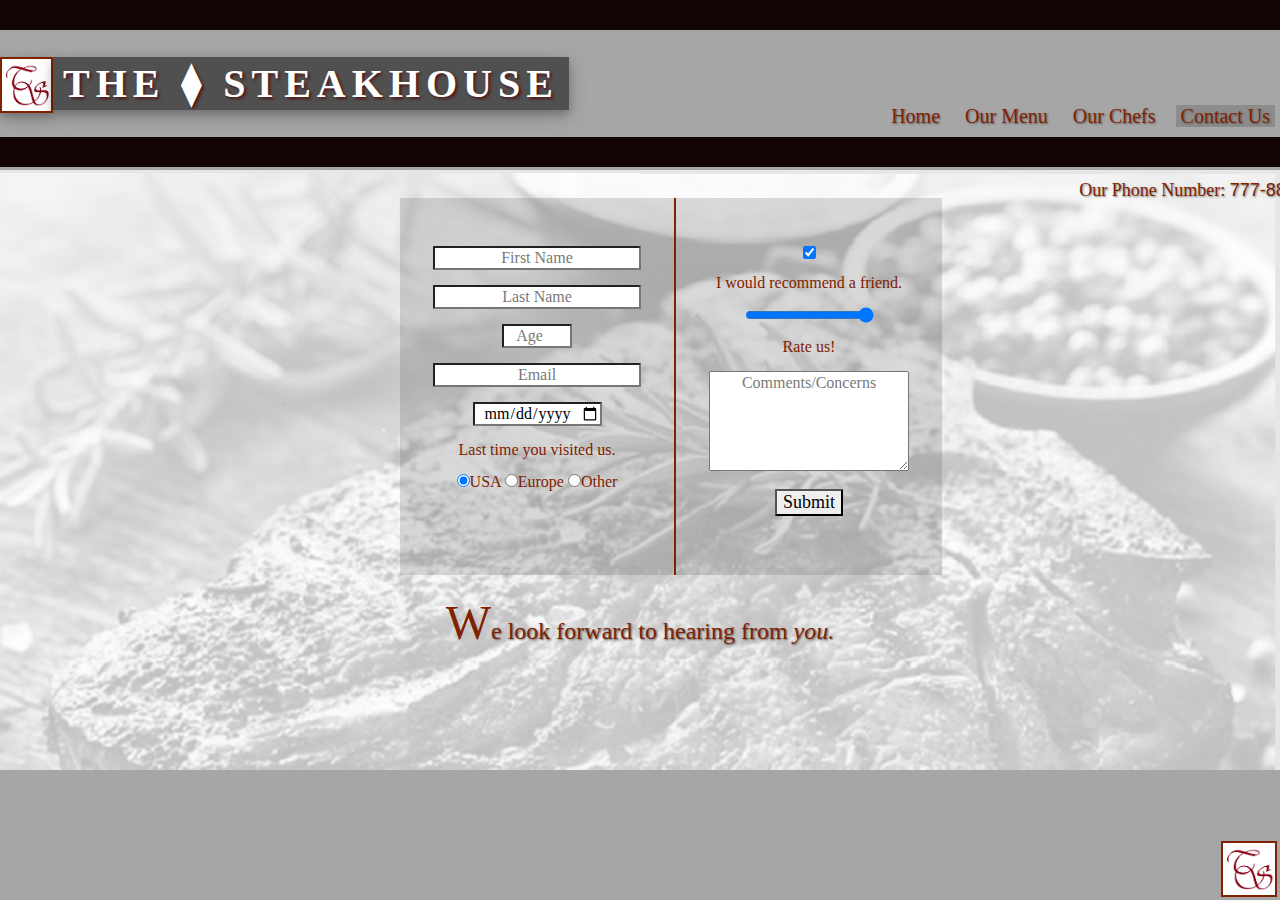
<file: contact_info.html>
<!DOCTYPE html>
<html>

<head>
	<title> &Tscr;he &Sscr;teakhouse </title>
	<link rel="stylesheet" href="style.css">
	<link rel="icon" href="icon.png">
</head>

<body>
	<div class="logo">
		<hr class="bigl">
		<img class="mlogo" src="icon.png" alt="Logo">
		<h1 id="ts"> THE &lozf; STEAKHOUSE </h1>
		<div id="main_info">
			<a class="ml" href="index.html"> Home </a>
			<a class="ml" href="menu.html"> Our Menu </a>
			<a class="ml" href="our_chefs.html"> Our Chefs </a>
			<a class="ml" id="cp" href="contact_info.html"> Contact Us </a>
		</div>
		<div id="hrline">
			<hr class="bigl">
		</div>
	</div>
	<div class="page">
		<p id="phone">Our Phone Number:
			<span>777-888-7777</span>
		</p>
		<form id="form" action="returnForm.php" method="post">
			<div id="div1">
				<input type="text" id="firstname" name="firstName" placeholder="First Name" required>
				<input type="text" name="lastName" placeholder="Last Name" required>
				<input type="number" name="age" min="0" max="120" placeholder="Age">
				<input type="email" name="email" placeholder="Email">
				<input type="date" name="date">Last time you visited us.
				<br>
				<input type="radio" name="usa" value="USA" checked>USA
				<input type="radio" name="europe" value="Europe">Europe
				<input type="radio" name="other" value="Other">Other
			</div>
			<div id="div2">
				<input type="checkbox" name="recommend" value="recommend" checked/>I would recommend a friend.
				<input type="range" name="range" value="5" min="1" max="5">Rate us!
				<textarea type="text" name="comments" placeholder="Comments/Concerns"></textarea>
				<p>
					<input type="submit">
				</p>
			</div>
		</form>
		<p>We look forward to hearing from
			<span>you.</span>
		</p>
	</div>
	<a id="fixed_mlogo" id="homelin" href="index.html"></a>
</body>

</html>
</file>
<file: style.css>
/*! normalize.css v4.1.1 | MIT License | github.com/necolas/normalize.css */

/**
 * 1. Change the default font family in all browsers (opinionated).
 * 2. Prevent adjustments of font size after orientation changes in IE and iOS.
 */

html {
  font-family: sans-serif; /* 1 */
  -ms-text-size-adjust: 100%; /* 2 */
  -webkit-text-size-adjust: 100%; /* 2 */
}

/**
 * Remove the margin in all browsers (opinionated).
 */

body {
  margin: 0;
}

/* HTML5 display definitions
   ========================================================================== */

/**
 * Add the correct display in IE 9-.
 * 1. Add the correct display in Edge, IE, and Firefox.
 * 2. Add the correct display in IE.
 */

article,
aside,
details, /* 1 */
figcaption,
figure,
footer,
header,
main, /* 2 */
menu,
nav,
section,
summary { /* 1 */
  display: block;
}

/**
 * Add the correct display in IE 9-.
 */

audio,
canvas,
progress,
video {
  display: inline-block;
}

/**
 * Add the correct display in iOS 4-7.
 */

audio:not([controls]) {
  display: none;
  height: 0;
}

/**
 * Add the correct vertical alignment in Chrome, Firefox, and Opera.
 */

progress {
  vertical-align: baseline;
}

/**
 * Add the correct display in IE 10-.
 * 1. Add the correct display in IE.
 */

template, /* 1 */
[hidden] {
  display: none;
}

/* Links
   ========================================================================== */

/**
 * 1. Remove the gray background on active links in IE 10.
 * 2. Remove gaps in links underline in iOS 8+ and Safari 8+.
 */

a {
  background-color: transparent; /* 1 */
  -webkit-text-decoration-skip: objects; /* 2 */
}

/**
 * Remove the outline on focused links when they are also active or hovered
 * in all browsers (opinionated).
 */

a:active,
a:hover {
  outline-width: 0;
}

/* Text-level semantics
   ========================================================================== */

/**
 * 1. Remove the bottom border in Firefox 39-.
 * 2. Add the correct text decoration in Chrome, Edge, IE, Opera, and Safari.
 */

abbr[title] {
  border-bottom: none; /* 1 */
  text-decoration: underline; /* 2 */
  text-decoration: underline dotted; /* 2 */
}

/**
 * Prevent the duplicate application of `bolder` by the next rule in Safari 6.
 */

b,
strong {
  font-weight: inherit;
}

/**
 * Add the correct font weight in Chrome, Edge, and Safari.
 */

b,
strong {
  font-weight: bolder;
}

/**
 * Add the correct font style in Android 4.3-.
 */

dfn {
  font-style: italic;
}

/**
 * Correct the font size and margin on `h1` elements within `section` and
 * `article` contexts in Chrome, Firefox, and Safari.
 */

h1 {
  font-size: 2em;
  margin: 0.67em 0;
}

/**
 * Add the correct background and color in IE 9-.
 */

mark {
  background-color: #ff0;
  color: #000;
}

/**
 * Add the correct font size in all browsers.
 */

small {
  font-size: 80%;
}

/**
 * Prevent `sub` and `sup` elements from affecting the line height in
 * all browsers.
 */

sub,
sup {
  font-size: 75%;
  line-height: 0;
  position: relative;
  vertical-align: baseline;
}

sub {
  bottom: -0.25em;
}

sup {
  top: -0.5em;
}

/* Embedded content
   ========================================================================== */

/**
 * Remove the border on images inside links in IE 10-.
 */

img {
  border-style: none;
}

/**
 * Hide the overflow in IE.
 */

svg:not(:root) {
  overflow: hidden;
}

/* Grouping content
   ========================================================================== */

/**
 * 1. Correct the inheritance and scaling of font size in all browsers.
 * 2. Correct the odd `em` font sizing in all browsers.
 */

code,
kbd,
pre,
samp {
  font-family: monospace, monospace; /* 1 */
  font-size: 1em; /* 2 */
}

/**
 * Add the correct margin in IE 8.
 */

figure {
  margin: 1em 40px;
}

/**
 * 1. Add the correct box sizing in Firefox.
 * 2. Show the overflow in Edge and IE.
 */

hr {
  box-sizing: content-box; /* 1 */
  height: 0; /* 1 */
  overflow: visible; /* 2 */
}

/* Forms
   ========================================================================== */

/**
 * 1. Change font properties to `inherit` in all browsers (opinionated).
 * 2. Remove the margin in Firefox and Safari.
 */

button,
input,
select,
textarea {
  font: inherit; /* 1 */
  margin: 0; /* 2 */
}

/**
 * Restore the font weight unset by the previous rule.
 */

optgroup {
  font-weight: bold;
}

/**
 * Show the overflow in IE.
 * 1. Show the overflow in Edge.
 */

button,
input { /* 1 */
  overflow: visible;
}

/**
 * Remove the inheritance of text transform in Edge, Firefox, and IE.
 * 1. Remove the inheritance of text transform in Firefox.
 */

button,
select { /* 1 */
  text-transform: none;
}

/**
 * 1. Prevent a WebKit bug where (2) destroys native `audio` and `video`
 *    controls in Android 4.
 * 2. Correct the inability to style clickable types in iOS and Safari.
 */

button,
html [type="button"], /* 1 */
[type="reset"],
[type="submit"] {
  -webkit-appearance: button; /* 2 */
}

/**
 * Remove the inner border and padding in Firefox.
 */

button::-moz-focus-inner,
[type="button"]::-moz-focus-inner,
[type="reset"]::-moz-focus-inner,
[type="submit"]::-moz-focus-inner {
  border-style: none;
  padding: 0;
}

/**
 * Restore the focus styles unset by the previous rule.
 */

button:-moz-focusring,
[type="button"]:-moz-focusring,
[type="reset"]:-moz-focusring,
[type="submit"]:-moz-focusring {
  outline: 1px dotted ButtonText;
}

/**
 * Change the border, margin, and padding in all browsers (opinionated).
 */

fieldset {
  border: 1px solid #c0c0c0;
  margin: 0 2px;
  padding: 0.35em 0.625em 0.75em;
}

/**
 * 1. Correct the text wrapping in Edge and IE.
 * 2. Correct the color inheritance from `fieldset` elements in IE.
 * 3. Remove the padding so developers are not caught out when they zero out
 *    `fieldset` elements in all browsers.
 */

legend {
  box-sizing: border-box; /* 1 */
  color: inherit; /* 2 */
  display: table; /* 1 */
  max-width: 100%; /* 1 */
  padding: 0; /* 3 */
  white-space: normal; /* 1 */
}

/**
 * Remove the default vertical scrollbar in IE.
 */

textarea {
  overflow: auto;
}

/**
 * 1. Add the correct box sizing in IE 10-.
 * 2. Remove the padding in IE 10-.
 */

[type="checkbox"],
[type="radio"] {
  box-sizing: border-box; /* 1 */
  padding: 0; /* 2 */
}

/**
 * Correct the cursor style of increment and decrement buttons in Chrome.
 */

[type="number"]::-webkit-inner-spin-button,
[type="number"]::-webkit-outer-spin-button {
  height: auto;
}

/**
 * 1. Correct the odd appearance in Chrome and Safari.
 * 2. Correct the outline style in Safari.
 */

[type="search"] {
  -webkit-appearance: textfield; /* 1 */
  outline-offset: -2px; /* 2 */
}

/**
 * Remove the inner padding and cancel buttons in Chrome and Safari on OS X.
 */

[type="search"]::-webkit-search-cancel-button,
[type="search"]::-webkit-search-decoration {
  -webkit-appearance: none;
}

/**
 * Correct the text style of placeholders in Chrome, Edge, and Safari.
 */

::-webkit-input-placeholder {
  color: inherit;
  opacity: 0.54;
}

/**
 * 1. Correct the inability to style clickable types in iOS and Safari.
 * 2. Change font properties to `inherit` in Safari.
 */

::-webkit-file-upload-button {
  -webkit-appearance: button; /* 1 */
  font: inherit; /* 2 */
}


/*-------MY CODE-------*/


	*, *:before, *:after {
		box-sizing: border-box;
	}
	body {	
		font-family: serif;
		background-color: rgb(166, 166, 166);
		color: rgb(128, 34, 0);
		max-width:1350px;
		text-align: center;
	}

	
/*-------HEADER-------*/


	.logo {
		height: 152px;
	}
	.logo #main_info {
		padding-top:75px;
		font-size:20px;
		background:rgb(166, 166, 166);
		float: right;
	}
	.logo #main_info .ml{
		text-shadow:1px 1px 2px rgb(89, 89, 89);
		padding-right:5px;
		padding-left:5px;
		margin:0px 5px 0px 5px;
		color: rgb(128, 34, 0);
		text-decoration: none;
	}
	.logo #main_info #homelin{
		background:rgb(166, 166, 166);
		color: rgb(128, 34, 0);
	}
	.logo #ts{
		letter-spacing: 6px;
		box-shadow: 0 4px 8px 0 rgba(0, 0, 0, 0.2), 0 6px 20px 0 rgba(0, 0, 0, 0.19);
		padding:3px 10px;
		color: white;
		background-color: rgb(80, 80, 80);
		text-shadow:2px 2px 3px rgb(81, 21, 21);
		font-size: 2.5em;
		float: left;
	}
	.logo .mlogo{
		margin:27px 0px 0px 0px;
		box-shadow: 0 4px 8px 0 rgba(0, 0, 0, 0.2), 0 6px 20px 0 rgba(0, 0, 0, 0.19);
		border:2px solid rgb(128, 34, 0);
		width: 53px;
		height: 56px;
		float: left;
	}
	.logo #hrline{
		clear: left;
	}
	.logo #main_info #cp{
		background:rgb(140, 140, 140);
		color:rgb(128, 34, 0);
		box-shadow:0,0px,0px;
	}
	.logo #main_info .ml:hover, .page #part1 .ml:hover, .page #part2 .ml:hover, .menu_page #part1 .ml:hover, .menu_page #part2 .ml:hover, .menu_page #part3 .ml:hover, .menu_page #part4 .part41 .ml:hover{
		box-shadow: 0 4px 8px 0 rgba(0, 0, 0, 0.2), 0 6px 20px 0 rgba(0, 0, 0, 0.19);
	}

/*-------MAIN PAGE-------*/	

	.page{
		background-image: url("IMG_1516_bckrnd.png");
		background-size: cover;
		height:600px;
		margin-top: 18px;
	}
	p {
		font-size:18px;
		font-style: bold;
	}
	#fixed_mlogo {
		position: fixed;
		border:2px solid rgb(128, 34, 0);
		width: 56px;
		height: 56px;	
		margin: 0px;
		bottom: 3px;
		right: 3px;
		background-image:url("icon.png");
		background-size: cover;
		text-decoration: none;
	}
	#fixed_mlogo:hover{
		box-shadow: 0 4px 8px 0 rgba(0, 0, 0, 0.50), 0 6px 20px 0 rgba(0, 0, 0, 0.50);
	}


/*-------HOME PAGE-------*/	


	.page .ent_img1 {
		float:left;
		margin:10px 6px 7px 118px;
		box-shadow: 0 4px 8px 0 rgba(0, 0, 0, 0.2), 0 6px 20px 0 rgba(0, 0, 0, 0.19);
		width: 625px;
		height: 390px;
	}
	.page .ent_img2 { 
		float: right;
		margin:10px 118px 10px 6px;
		box-shadow: 0 4px 8px 0 rgba(0, 0, 0, 0.2), 0 6px 20px 0 rgba(0, 0, 0, 0.19);
		width: 475px;
		height: 474px;
	}
	.page #mpt{
		float:left;
		background: linear-gradient(to bottom right, rgb(80, 80, 80),white, rgb(80, 80, 80));
		color: rgb(128, 34, 0);
		text-shadow:1px 1px 2px rgb(89, 89, 89);
		padding:3px 20px;
		margin:7px 6px 10px 118px;
		width: 625px;
		height: 70px;
	}


/*--------Menu-----------*/


	.menu_page{
		margin:18px 0px 0px 0px;
		background-image: url("IMG_1516_bckrnd.png");
		background-size: cover;
		height:1300px;
	}
	.menu_page .menu_img {
		box-shadow: 0 4px 8px 0 rgba(0, 0, 0, 0.2), 0 6px 20px 0 rgba(0, 0, 0, 0.19);
		width: 225px;
		height: 125px;
	}


	.menu_page #group1{
		float: left;
		margin:10px;
		margin-left: 225px;
		margin-top: 3px;
	}
	.menu_page #part1{
		width: 294px;
		height: 523px;
		background-color: rgb(166, 166, 166);
		text-align: center;
		padding-right: 15px;
		padding-left: 15px;
		list-style-type: none;
	}
	.menu_page #group1 #box1{
		width: 294px;
		height: 222px;
		margin-top: 20px;
		background-color: rgb(80, 80, 80);
	}


	.menu_page #group2{
		float: left;
		margin:10px;
		margin-bottom: 3px;
		margin-top: 20px;
	}
	.menu_page #group2 #box2{
		width: 294px;
		height: 225px;
		margin-bottom: 10px;
		background-color: rgb(101, 27, 27);
	}
	.menu_page #group2 #part2{
		width: 294px;
		height: 523px;
		background-color: rgb(166, 166, 166);
		text-align: center;
		padding-right: 15px;
		padding-left: 15px;
		list-style-type: none;
	}


	.menu_page #group3{
		float: left;
		margin:10px;
		margin-top: 20px;
	}
	.menu_page #group3 #box31{
		margin-bottom:10px;
		width: 294px;
		height: 100px;
		background-color: rgb(80, 80, 80);
	}
	.menu_page #group3 #part3{
		width: 294px;
		height: 523px;
		background-color: rgb(166, 166, 166);
		text-align: center;
		padding-right: 15px;
		padding-left: 15px;
		list-style-type: none;
	}
	.menu_page #group3 #box32{
		margin-top:10px;
		width: 294px;
		height: 109px;
		background-color: rgb(61, 16, 16);
	}


	.menu_page #group4{
		float: left;
		margin-left: 225px;
		width:922px;
	}
	.menu_page #group4 #box4{
		width: 152px;
		height: 274px;
		background-color: rgb(101, 27, 27);
		display: inline-block;
		float: left;
		margin-right:20px;
	}
	.menu_page #group4 #part4 .part41{
		float:left;
		width: 250px;
		height: 274px;
		margin:0px;
		display: inline-block;
		background-color: rgb(166, 166, 166);
	}
	.menu_page #group4 #part4 .part41 .menu_img4{
		box-shadow: 0 4px 8px 0 rgba(0, 0, 0, 0.2), 0 6px 20px 0 rgba(0, 0, 0, 0.19);
		width: 225px;
		height: 125px;
		margin-top:57px;
	}
	.menu_page #group4 #part4 .part41 .menu_img41{
		box-shadow: 0 4px 8px 0 rgba(0, 0, 0, 0.2), 0 6px 20px 0 rgba(0, 0, 0, 0.19);
		width: 225px;
		height: 125px;
	}

	.menu_page #part1 .ml, .menu_page #part2 .ml, .menu_page #part3 .ml, .menu_page #part4 .part41 .ml{
		color: rgb(128, 34, 0);
		text-decoration: none;
	}



/*-------CHEFS-------*/	


	.page .video{
		width:500px;
		height:400px;
		margin:10px;
		border:10px solid rgb(80, 80, 80);
	}


/*-------RECIPES-------*/	


	.page .res_img {
		box-shadow: 0 4px 8px 0 rgba(0, 0, 0, 0.2), 0 6px 20px 0 rgba(0, 0, 0, 0.19);
		margin:10px 10px 10px 10px;
		width: 600px;
		height: 350px;
	}
	.page #more_info .emph{
		text-decoration: italic;
	}
	.page #more_info{
		letter-spacing: 4px;
		line-height: 15px;
		text-shadow: 1px 1px 2px rgb(89, 89, 89);
		padding-bottom:10px;
	}
	.page #audio{
		width:45px;
		height:20px;
	}
	.page #sizzle{
		padding-top:10px;
	}


/*---------contact us--------*/


	.logo .bigl{
		border:15px solid rgb(20, 5, 5);
		margin:0px;
		padding:0px;
		/*box-shadow: 0 4px 8px 0 rgba(0, 0, 0, 0.2), 0 6px 20px 0 rgba(0, 0, 0, 0.19);*/
	}
	.page #form {
		margin:0 auto;
	}
	.page #form #div1 input, .page #form #div2 input{
		display:block;
		border-radius:1px;
		text-align:center;
		margin:15px auto;
	}
	.page #form #firstname{
		
	}
	.page #form #div1{
		float:left;
		height: 377px;
		margin-left:400px;
		display:inline-block;
		padding:33px;
		border-right-color:rgb(128, 34, 0);
		border-right-width:2px;
		border-right-style:solid;
		background-color: rgba(80,80,80,.2)
	}
	.page #form #div2{
		float:left;
		height: 377px;
		margin:0px;
		display:inline-block;
		padding:33px;
		background-color: rgba(80,80,80,.2)
	}
	.page #form #div1 input[type="radio"]{
		display:inline-block;
	}
	.page #form #div2 textarea{
		display:block;
		text-align:center;
		height:100px;
		width:200px;
		margin:15px auto;
	}
	.page #form + p{
		text-shadow: 1px 1px 2px rgb(89, 89, 89);
		font-size:1.5em;
		font-family:serif;
		clear: left;
		padding-top:20px;
	}
	.page #form + p::first-letter{
		font-size: 2em;
		color: rgb(128, 34, 0);
		text-shadow: 4px 4px 4px silver;
	}
	 .page #form + p > span{
		font-style: italic;
	}

	.page #phone{
		margin-left: 1073px;
		width: 275px;
		padding-top: 10px;
		height: 5px;
		text-shadow: 1px 1px 2px rgb(120, 120, 120);
	}
	.page #phone > span{
		font-family: sans-serif;
	}

/*---------@Media--------*/


	@media screen and (max-width: 599px){
		.menu_page, .menu_page #group1, .menu_page #group2, .menu_page #group3, .menu_page #group4, body , .logo #main_info, .logo #ts, .page .video, .page .res_img, .page .ent_img2, .page .ent_img1, .page #mpt, .page, .logo #hrline{
			width:100%;
			margin:0px;
		}
		.menu_page #group1, .menu_page #group2, .menu_page #group3, .menu_page #group4, .page .res_img, .page .ent_img2, .page .ent_img1, .page #mpt, .page .video, .page #more_info, .logo #hrline{
			margin-bottom:8px;
		}
		.menu_page #group4 #part4 .part41, .menu_page #group3 #part3, .menu_page #group2 #part2, .menu_page #part1, .menu_page #group1 #box1, .menu_page #group2 #box2, .menu_page #group3 #box31, .menu_page #group3 #box32, .menu_page #group4 #box4{
			width:100%;
			margin-bottom:8px;
		}
		.menu_page{
			height:3600px;
		}
		.page #form{
			margin:0px;
		}
		.page #phone{
			width:100%;
			margin:0px;
			height:30px;
		}
	}
</file>
